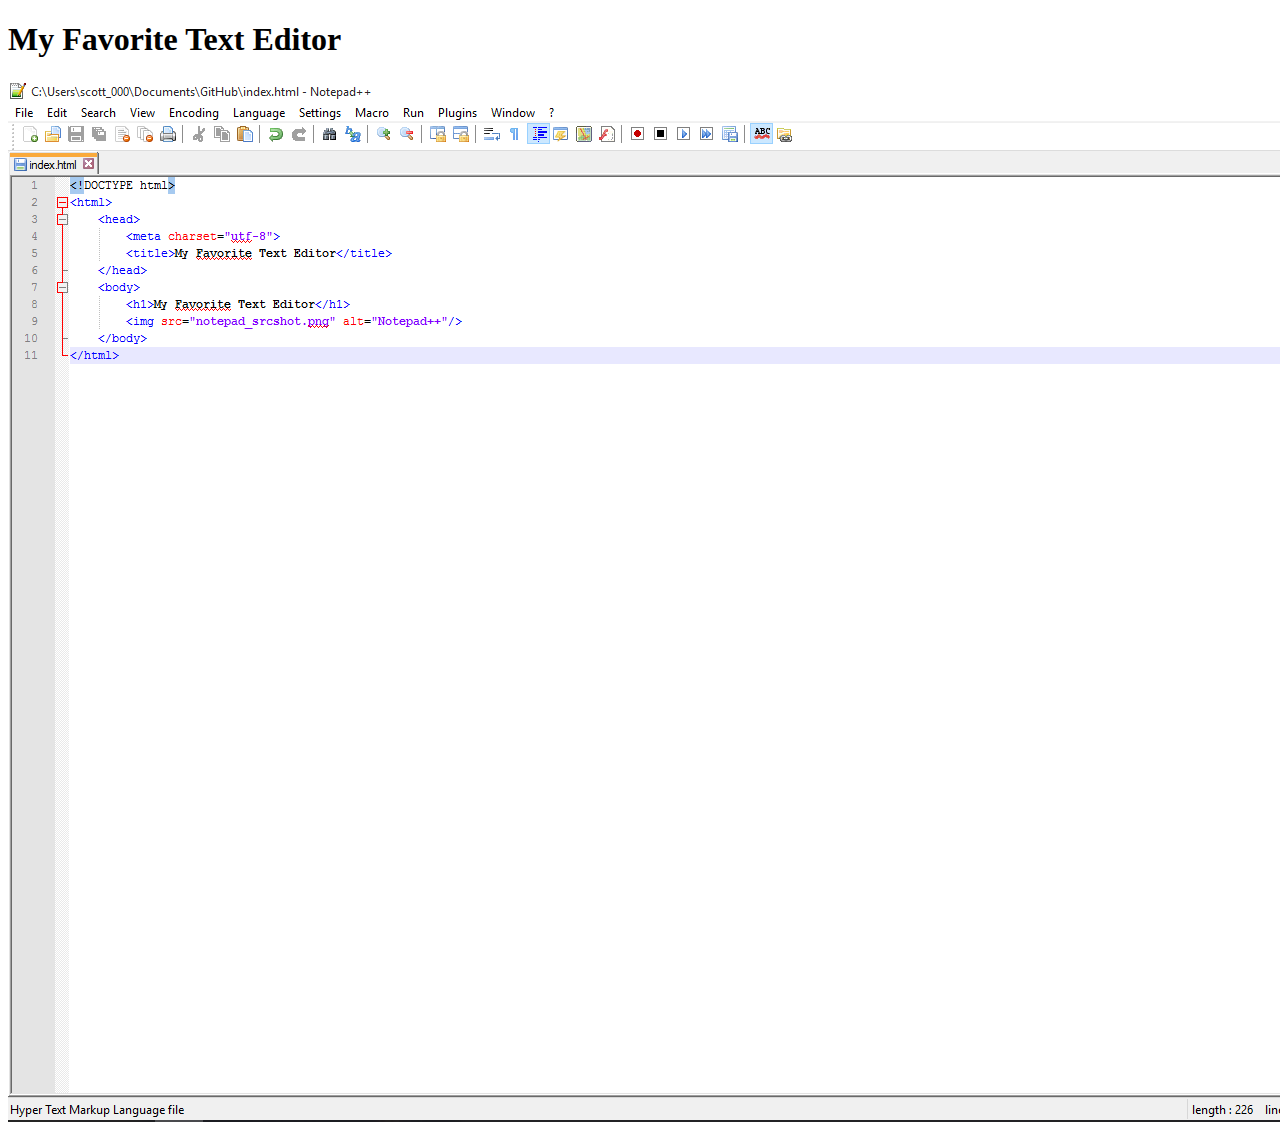
<file: index.html>
<!DOCTYPE html>
<html>
	<head>
		<meta charset="utf-8">
		<title>My Favorite Text Editor</title>
	</head>
	<body>
		<h1>My Favorite Text Editor</h1>
		<img src="notepad_scrshot.PNG" alt="Notepad++"/>
	</body>
</html>
</file>
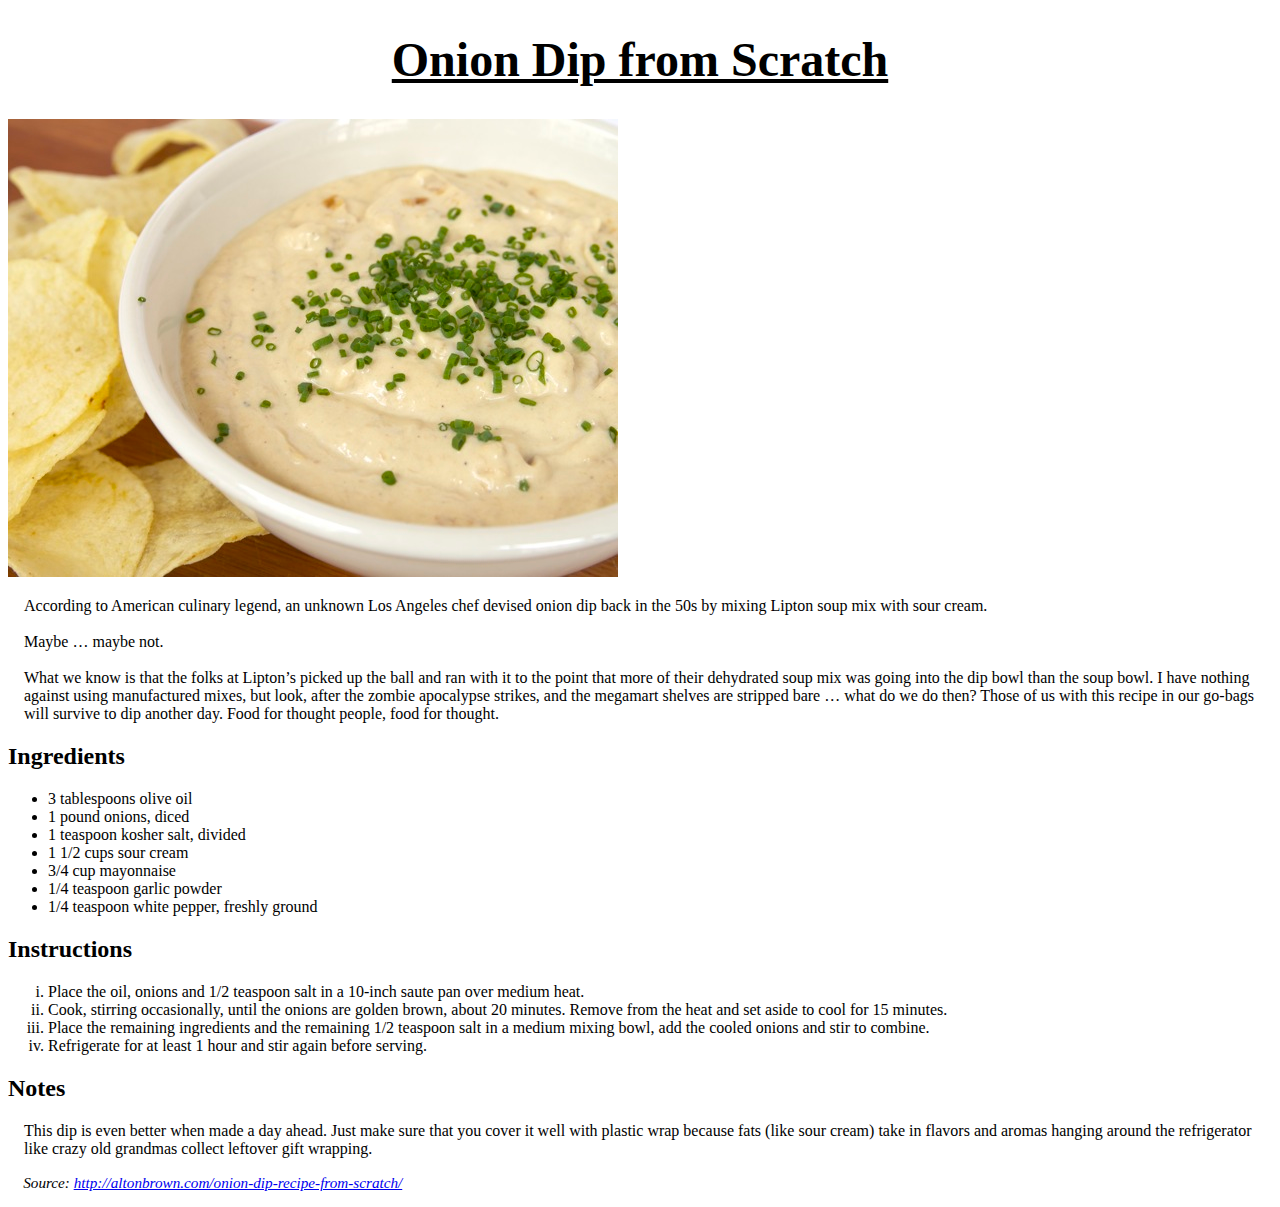
<file: week2/index.html>
<!DOCTYPE html>
<html>
	<head>
		<meta charset="utf-8"/>
		<title>Onion Dip from Scratch</title>
		<link rel="stylesheet" type="text/css" href="recipe.css"/>
	</head>
	<body>
		<div class="container">
			<article class="recipe" id="ab-onion-dip">
				<h1 id="pageTitle">Onion Dip from Scratch</h1>
				<img src="french-onion-dip.jpg" alt="French Onion Dip"/>
				<p>According to American culinary legend, an unknown Los Angeles chef devised onion dip back in the 50s by mixing Lipton soup mix with sour cream. 
				<br><br>Maybe … maybe not.<br><br>What we know is that the folks at Lipton’s picked up the ball and ran with it to the point that more of their dehydrated soup mix 
				was going into the dip bowl than the soup bowl. I have nothing against using manufactured mixes, but look, after the zombie apocalypse strikes, and the 
				megamart shelves are stripped bare … what do we do then? Those of us with this recipe in our go-bags will survive to dip another day. 
				Food for thought people, food for thought.</p>
				<h2>Ingredients</h2>
				<ul>
					<li>3 tablespoons olive oil</li>
					<li>1 pound onions, diced</li>
					<li>1 teaspoon kosher salt, divided</li>
					<li>1 1/2 cups sour cream</li>
					<li>3/4 cup mayonnaise</li>
					<li>1/4 teaspoon garlic powder</li>
					<li>1/4 teaspoon white pepper, freshly ground</li>
				</ul>
				<h2>Instructions</h2>
				<ol type="i">
					<li>Place the oil, onions and 1/2 teaspoon salt in a 10-inch saute pan over medium heat.</li>
					<li>Cook, stirring occasionally, until the onions are golden brown, about 20 minutes. Remove from the heat and set aside to cool for 15 minutes.</li>
					<li>Place the remaining ingredients and the remaining 1/2 teaspoon salt in a medium mixing bowl, add the cooled onions and stir to combine.</li>
					<li>Refrigerate for at least 1 hour and stir again before serving.</li>
				</ol>
				<h2>Notes</h2>
				<p>This dip is even better when made a day ahead. Just make sure that you cover it well with plastic wrap because fats (like sour cream) 
				take in flavors and aromas hanging around the refrigerator like crazy old grandmas collect leftover gift wrapping.</p>
				<p id="refPara">Source: <a href="http://altonbrown.com/onion-dip-recipe-from-scratch/">http://altonbrown.com/onion-dip-recipe-from-scratch/</a></p>
			</article>
		</div>
	</body>
</html>
</file>
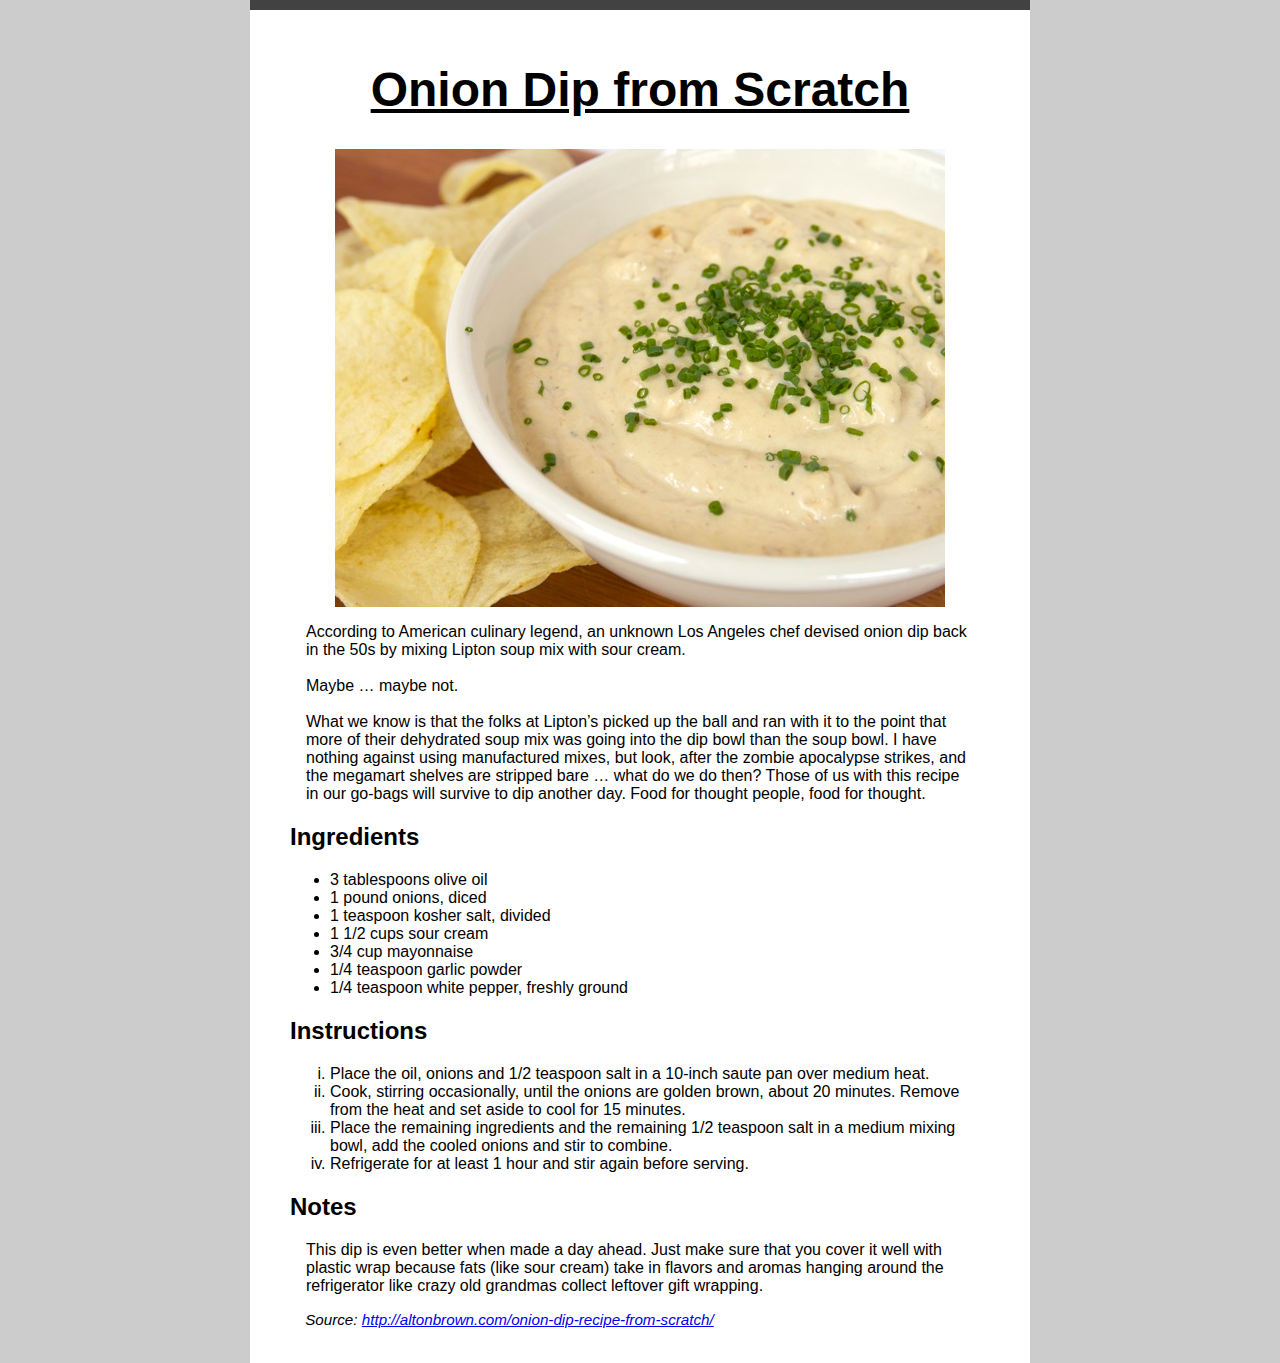
<file: week3/index.html>
<!DOCTYPE html>
<html>
	<head>
		<meta charset="utf-8"/>
		<title>Onion Dip from Scratch</title>
		<link rel="stylesheet" type="text/css" href="week-3-recipe.css"/>
	</head>
	<body>
		<div class="container">
			<article class="recipe" id="ab-onion-dip">
				<h1 id="pageTitle">Onion Dip from Scratch</h1>
				<img src="french-onion-dip.jpg" alt="French Onion Dip"/>
				<p>According to American culinary legend, an unknown Los Angeles chef devised onion dip back in the 50s by mixing Lipton soup mix with sour cream. 
				<br><br>Maybe … maybe not.<br><br>What we know is that the folks at Lipton’s picked up the ball and ran with it to the point that more of their dehydrated soup mix 
				was going into the dip bowl than the soup bowl. I have nothing against using manufactured mixes, but look, after the zombie apocalypse strikes, and the 
				megamart shelves are stripped bare … what do we do then? Those of us with this recipe in our go-bags will survive to dip another day. 
				Food for thought people, food for thought.</p>
				<h2 class="headers2">Ingredients</h2>
				<ul>
					<li class="bulletPoint">3 tablespoons olive oil</li>
					<li class="bulletPoint">1 pound onions, diced</li>
					<li class="bulletPoint">1 teaspoon kosher salt, divided</li>
					<li class="bulletPoint">1 1/2 cups sour cream</li>
					<li class="bulletPoint">3/4 cup mayonnaise</li>
					<li class="bulletPoint">1/4 teaspoon garlic powder</li>
					<li class="bulletPoint">1/4 teaspoon white pepper, freshly ground</li>
				</ul>
				<h2 class="headers2">Instructions</h2>
				<ol type="i">
					<li>Place the oil, onions and 1/2 teaspoon salt in a 10-inch saute pan over medium heat.</li>
					<li>Cook, stirring occasionally, until the onions are golden brown, about 20 minutes. Remove from the heat and set aside to cool for 15 minutes.</li>
					<li>Place the remaining ingredients and the remaining 1/2 teaspoon salt in a medium mixing bowl, add the cooled onions and stir to combine.</li>
					<li>Refrigerate for at least 1 hour and stir again before serving.</li>
				</ol>
				<h2 class="headers2">Notes</h2>
				<p>This dip is even better when made a day ahead. Just make sure that you cover it well with plastic wrap because fats (like sour cream) 
				take in flavors and aromas hanging around the refrigerator like crazy old grandmas collect leftover gift wrapping.</p>
				<p id="refPara">Source: <a href="http://altonbrown.com/onion-dip-recipe-from-scratch/">http://altonbrown.com/onion-dip-recipe-from-scratch/</a></p>
			</article>
		</div>
	</body>
</html>
</file>
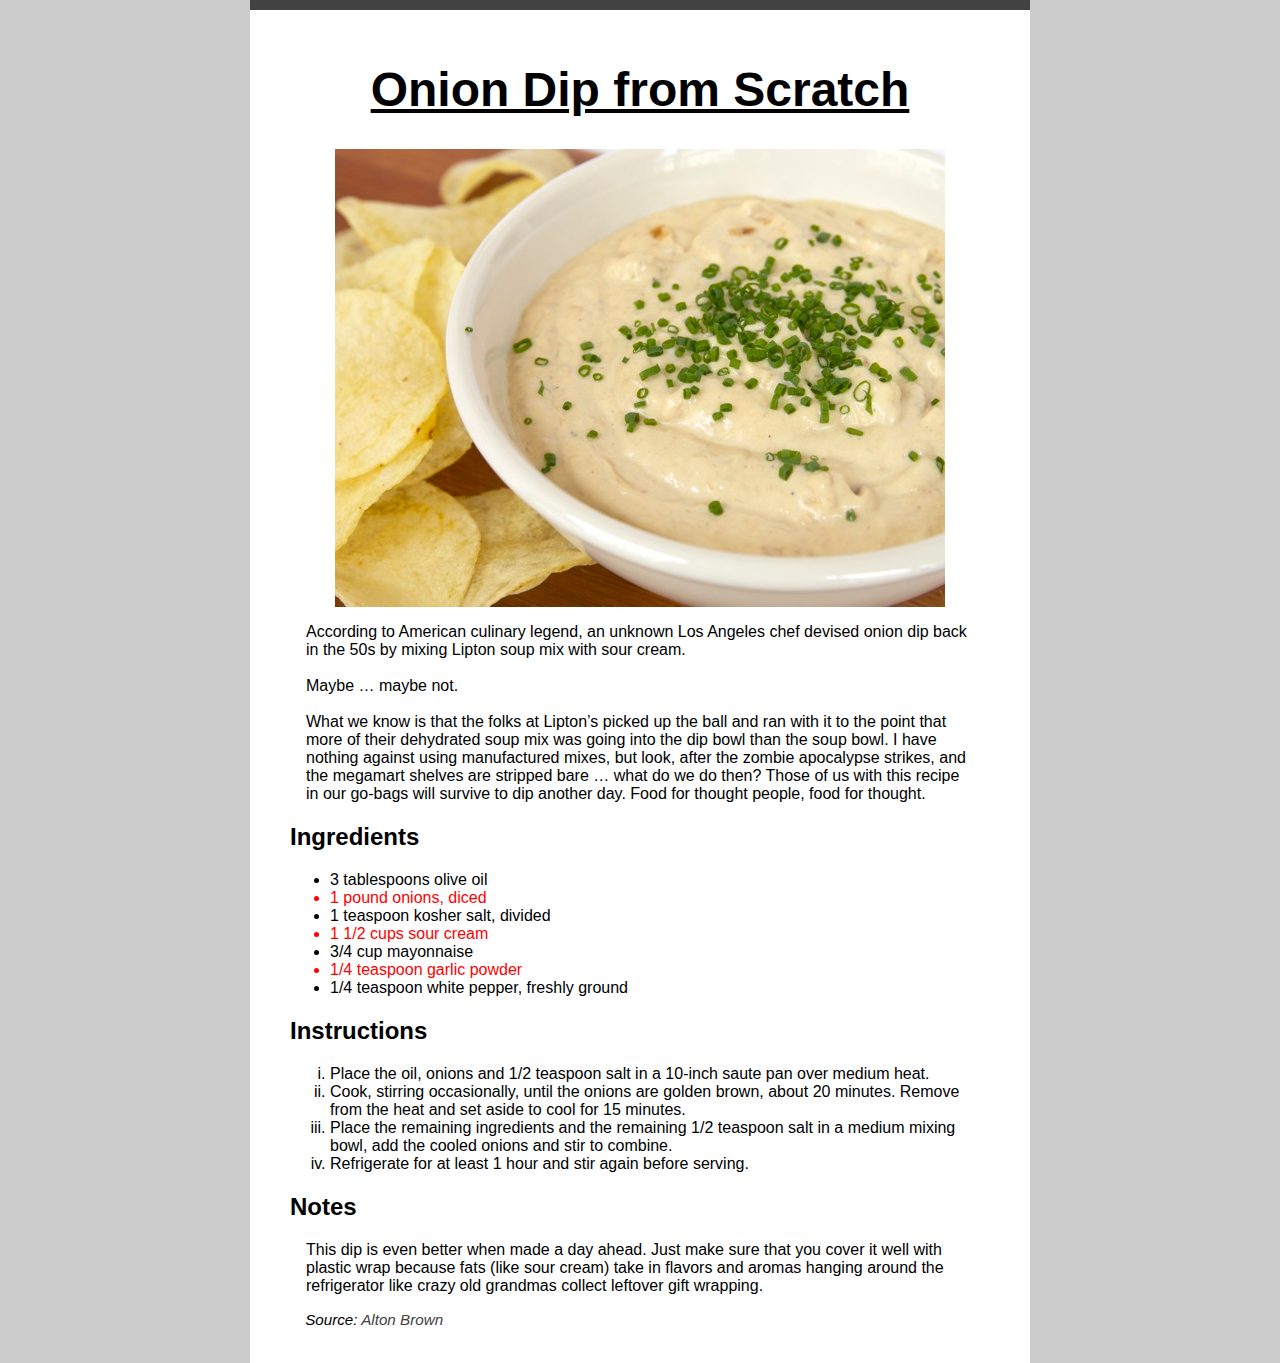
<file: week4/index.html>
<!DOCTYPE html>
<html>
	<head>
		<meta charset="utf-8"/>
		<title>Onion Dip from Scratch</title>
		<link rel="stylesheet" type="text/css" href="week-4-recipe.css"/>
	</head>
	<body>
		<div class="container">
			<article class="recipe" id="ab-onion-dip">
				<h1 id="pageTitle">Onion Dip from Scratch</h1>
				<img src="french-onion-dip.jpg" alt="French Onion Dip"/>
				<p>According to American culinary legend, an unknown Los Angeles chef devised onion dip back in the 50s by mixing Lipton soup mix with sour cream. 
				<br><br>Maybe … maybe not.<br><br>What we know is that the folks at Lipton’s picked up the ball and ran with it to the point that more of their dehydrated soup mix 
				was going into the dip bowl than the soup bowl. I have nothing against using manufactured mixes, but look, after the zombie apocalypse strikes, and the 
				megamart shelves are stripped bare … what do we do then? Those of us with this recipe in our go-bags will survive to dip another day. 
				Food for thought people, food for thought.</p>
				<h2>Ingredients</h2>
				<ul>
					<li>3 tablespoons olive oil</li>
					<li>1 pound onions, diced</li>
					<li>1 teaspoon kosher salt, divided</li>
					<li>1 1/2 cups sour cream</li>
					<li>3/4 cup mayonnaise</li>
					<li>1/4 teaspoon garlic powder</li>
					<li>1/4 teaspoon white pepper, freshly ground</li>
				</ul>
				<h2>Instructions</h2>
				<ol type="i">
					<li>Place the oil, onions and 1/2 teaspoon salt in a 10-inch saute pan over medium heat.</li>
					<li>Cook, stirring occasionally, until the onions are golden brown, about 20 minutes. Remove from the heat and set aside to cool for 15 minutes.</li>
					<li>Place the remaining ingredients and the remaining 1/2 teaspoon salt in a medium mixing bowl, add the cooled onions and stir to combine.</li>
					<li>Refrigerate for at least 1 hour and stir again before serving.</li>
				</ol>
				<h2>Notes</h2>
				<p>This dip is even better when made a day ahead. Just make sure that you cover it well with plastic wrap because fats (like sour cream) 
				take in flavors and aromas hanging around the refrigerator like crazy old grandmas collect leftover gift wrapping.</p>
				<p id="refPara">Source: <a href="http://altonbrown.com/onion-dip-recipe-from-scratch/">Alton Brown</a></p>
			</article>
		</div>
	</body>
</html>
</file>
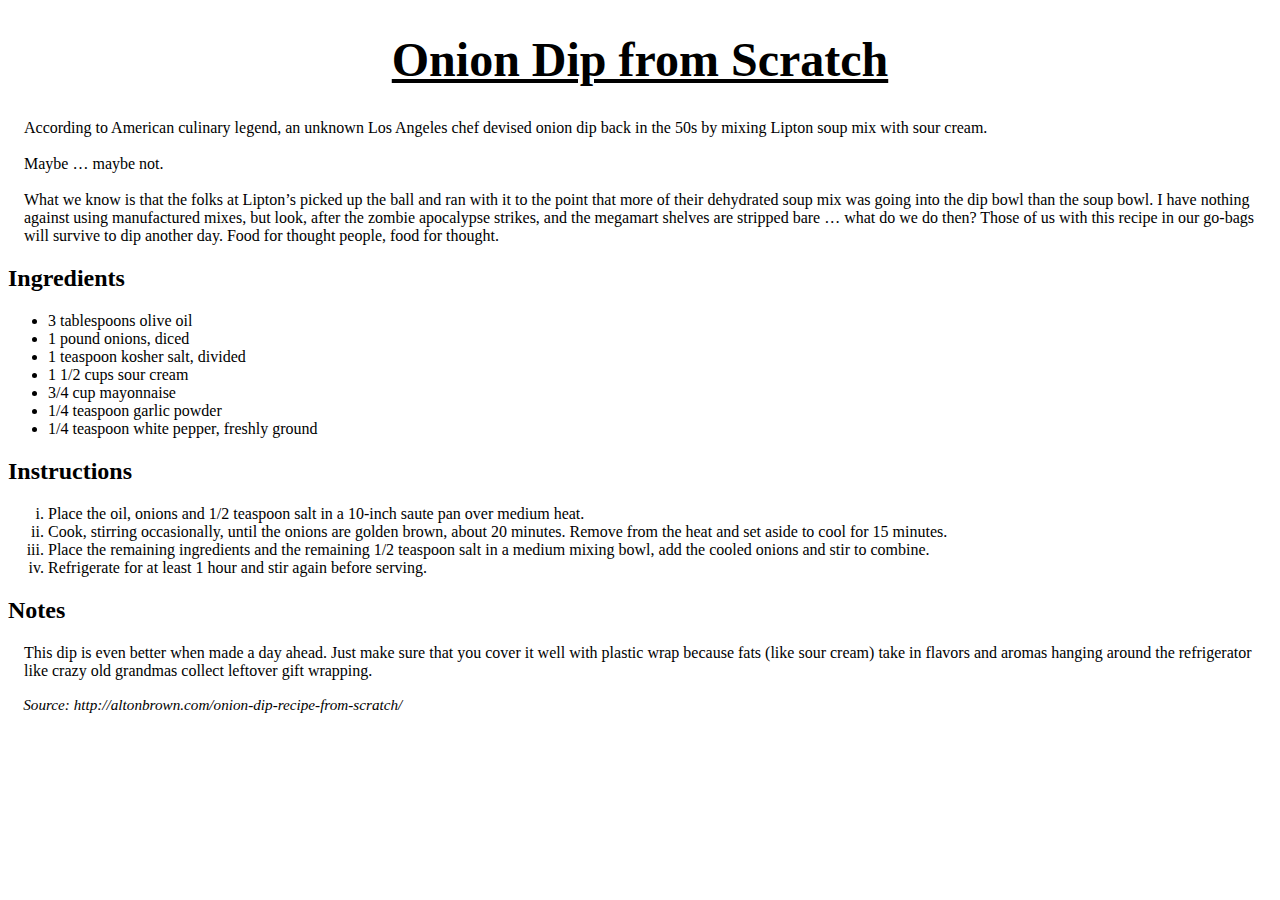
<file: week2/recipe.html>
<!DOCTYPE html>
<html>
	<head>
		<meta charset="utf-8"/>
		<title>Onion Dip from Scratch</title>
		<link rel="stylesheet" type="text/css" href="recipe.css"/>
	</head>
	<body>
		<h1 id="pageTitle">Onion Dip from Scratch</h1>
		<p>According to American culinary legend, an unknown Los Angeles chef devised onion dip back in the 50s by mixing Lipton soup mix with sour cream. 
		<br><br>Maybe … maybe not.<br><br>What we know is that the folks at Lipton’s picked up the ball and ran with it to the point that more of their dehydrated soup mix 
		was going into the dip bowl than the soup bowl. I have nothing against using manufactured mixes, but look, after the zombie apocalypse strikes, and the 
		megamart shelves are stripped bare … what do we do then? Those of us with this recipe in our go-bags will survive to dip another day. 
		Food for thought people, food for thought.</p>
		<h2>Ingredients</h2>
		<ul>
			<li>3 tablespoons olive oil</li>
			<li>1 pound onions, diced</li>
			<li>1 teaspoon kosher salt, divided</li>
			<li>1 1/2 cups sour cream</li>
			<li>3/4 cup mayonnaise</li>
			<li>1/4 teaspoon garlic powder</li>
			<li>1/4 teaspoon white pepper, freshly ground</li>
		</ul>
		<h2>Instructions</h2>
		<ol type="i">
			<li>Place the oil, onions and 1/2 teaspoon salt in a 10-inch saute pan over medium heat.</li>
			<li>Cook, stirring occasionally, until the onions are golden brown, about 20 minutes. Remove from the heat and set aside to cool for 15 minutes.</li>
			<li>Place the remaining ingredients and the remaining 1/2 teaspoon salt in a medium mixing bowl, add the cooled onions and stir to combine.</li>
			<li>Refrigerate for at least 1 hour and stir again before serving.</li>
		</ol>
		<h2>Notes</h2>
		<p>This dip is even better when made a day ahead. Just make sure that you cover it well with plastic wrap because fats (like sour cream) 
		take in flavors and aromas hanging around the refrigerator like crazy old grandmas collect leftover gift wrapping.</p>
		<p id="refPara">Source: http://altonbrown.com/onion-dip-recipe-from-scratch/</p>
	</body>
</html>
</file>
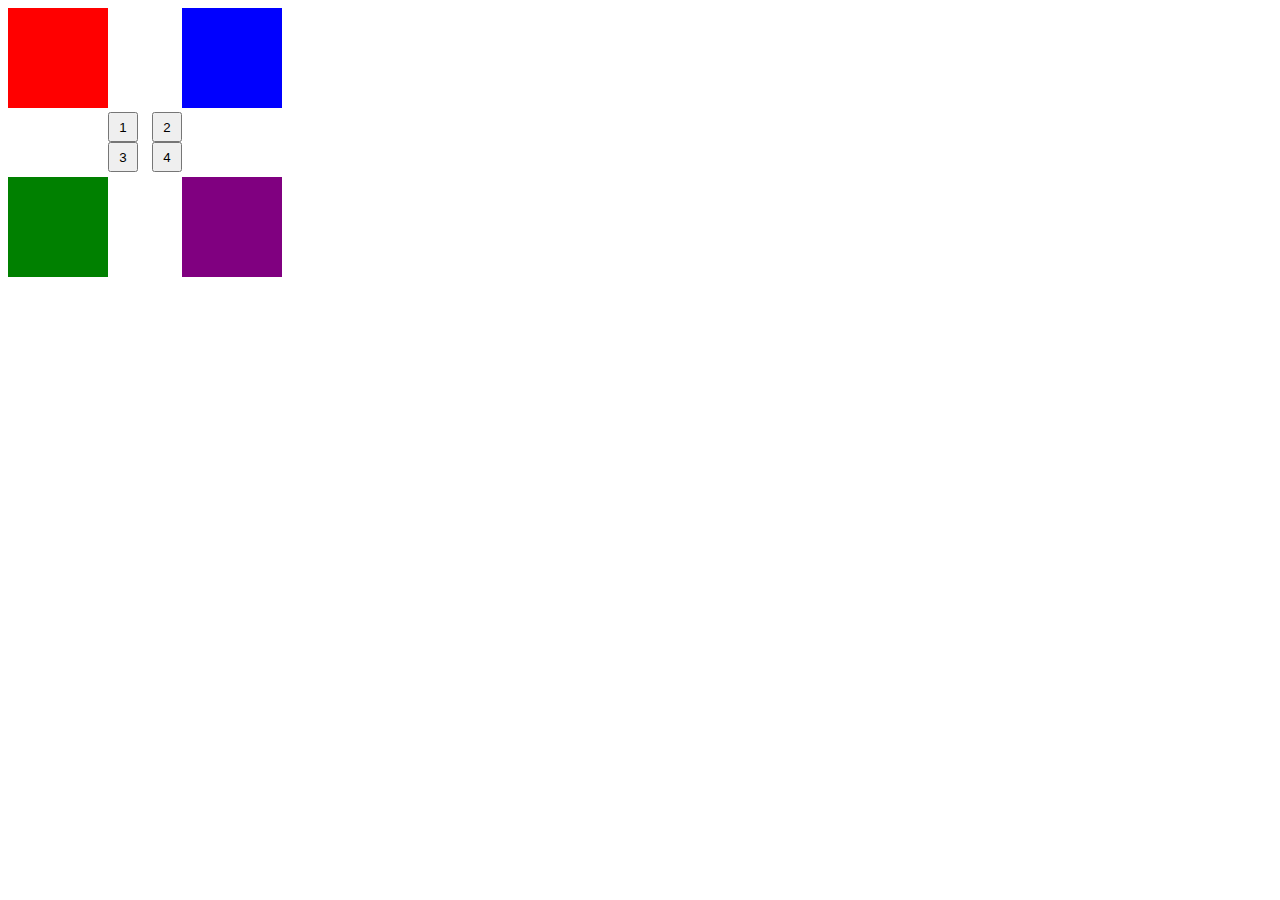
<file: week6/badExampleMapping.html>
<!DOCTYPE html>
<html>
	<head>
		<meta charset="utf-8"/>
		<title>Bad Mapping Example</title>
		<script src="https://ajax.googleapis.com/ajax/libs/jquery/1.11.3/jquery.min.js"></script>
		<script type="text/javascript" src="exampleMappingBad.js"></script>
		<link rel="stylesheet" type="text/css" href="exampleMapping.css"/>
	</head>
	<body>
		<div class="div" id="div1"></div>
		<div class="div" id="div2"></div>
		<br>
		<button class="button" id="button1">1</button>
		<button class="button" id="button2">2</button>
		<br>
		<button class="button" id="button3">3</button>
		<button class="button" id="button4">4</button>
		<br>
		<div class="div" id="div3"></div>
		<div class="div" id="div4"></div>
	</body>
</html>
</file>
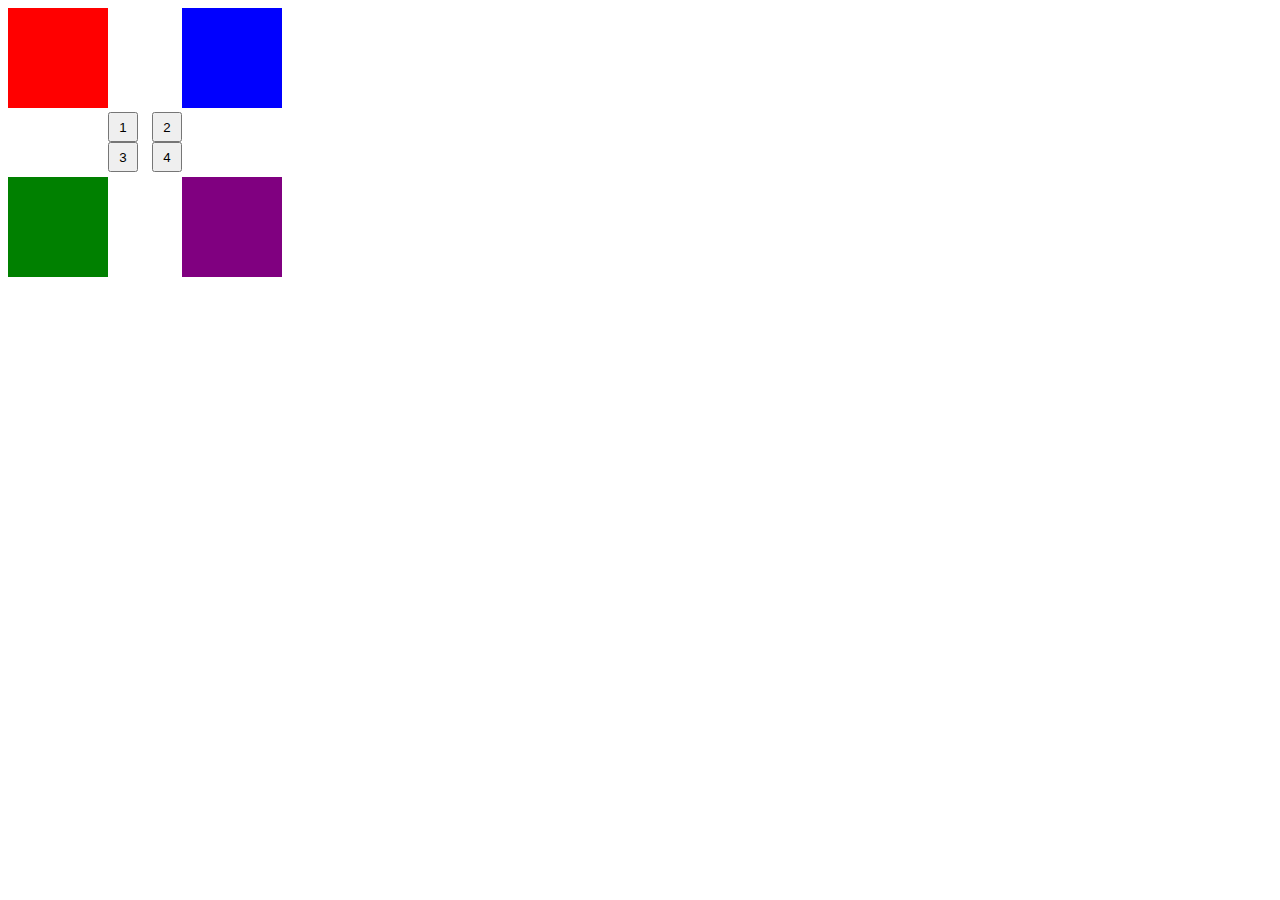
<file: week6/goodExampleMapping.html>
<!DOCTYPE html>
<html>
	<head>
		<meta charset="utf-8"/>
		<title>Good Mapping Example</title>
		<script src="https://ajax.googleapis.com/ajax/libs/jquery/1.11.3/jquery.min.js"></script>
		<script type="text/javascript" src="exampleMappingGood.js"></script>
		<link rel="stylesheet" type="text/css" href="exampleMapping.css"/>
	</head>
	<body>
		<div class="div" id="div1"></div>
		<div class="div" id="div2"></div>
		<br>
		<button class="button" id="button1">1</button>
		<button class="button" id="button2">2</button>
		<br>
		<button class="button" id="button3">3</button>
		<button class="button" id="button4">4</button>
		<br>
		<div class="div" id="div3"></div>
		<div class="div" id="div4"></div>
	</body>
</html>
</file>
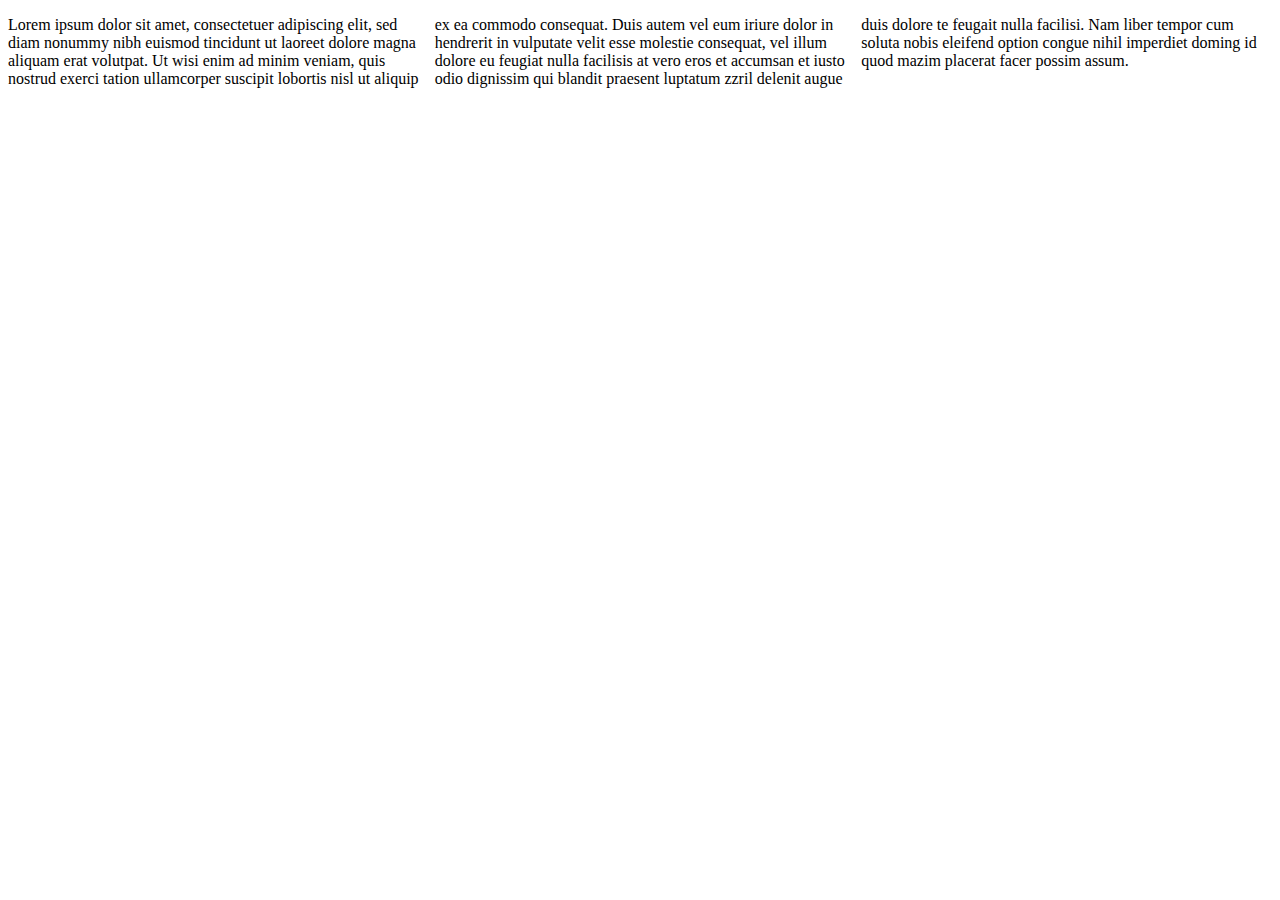
<file: week8/mediaquery.html>
<!DOCTYPE html>
<html>
	<head>
		<meta charset="utf-8"/>
		<title>Media Query example</title>
		<link rel="stylesheet" type="text/css" href="mediaquery.css"/>
	</head>
	<body>
		<p id="threecol">Lorem ipsum dolor sit amet, consectetuer adipiscing elit, sed diam nonummy nibh euismod tincidunt 
		ut laoreet dolore magna aliquam erat volutpat. Ut wisi enim ad minim veniam, quis nostrud exerci 
		tation ullamcorper suscipit lobortis nisl ut aliquip ex ea commodo consequat. Duis autem vel eum 
		iriure dolor in hendrerit in vulputate velit esse molestie consequat, vel illum dolore eu feugiat 
		nulla facilisis at vero eros et accumsan et iusto odio dignissim qui blandit praesent luptatum zzril 
		delenit augue duis dolore te feugait nulla facilisi. Nam liber tempor cum soluta nobis eleifend 
		option congue nihil imperdiet doming id quod mazim placerat facer possim assum.</p>
	</body>
</html>
</file>
<file: week2/recipe.css>
#pageTitle {
	text-align: center;
	font-size: 3em;
	text-decoration: underline;
}

#refPara {
	font-style: italic;
	font-size: .95em;
}

p {
	margin-left: 1em;
	margin-right: 1em;
}
</file>
<file: week3/week-3-recipe.css>
#pageTitle {
	text-align: center;
	font-size: 3em;
	text-decoration: underline;
}

#refPara {
	font-style: italic;
	font-size: .95em;
}

p {
	margin-left: 1em;
	margin-right: 1em;
}

img {
	display: block;
	margin-left: auto;
	margin-right: auto;
}

body {
	font-family: "Helvetica";
	margin: 0 auto;
	width: 960px;
	background: #ccc;
	/*background-color: #F0EAD6;*/
}

article {
	margin: 0 auto;
	width: 700px;
	padding-top: 150px;
	background: #fff url(alton-brown-onion-dip.jpg) no-repeat top center;
	border-top: 10px solid #424242;
}
	
.recipe {
	padding: 20px 40px;
	background: #fff;
}
</file>
<file: week4/week-4-recipe.css>
#pageTitle {
	text-align: center;
	font-size: 3em;
	text-decoration: underline;
}

#refPara {
	font-style: italic;
	font-size: .95em;
	display: block;
	width: 150px;
}

p {
	margin-left: 1em;
	margin-right: 1em;
}

img {
	display: block;
	margin-left: auto;
	margin-right: auto;
}

body {
	font-family: "Helvetica";
	margin: 0 auto;
	width: 960px;
	background: #ccc;
	/*background-color: #F0EAD6;*/
}

article {
	margin: 0 auto;
	width: 700px;
	padding-top: 150px;
	background: #fff url(alton-brown-onion-dip.jpg) no-repeat top center;
	border-top: 10px solid #424242;
}
	
.recipe {
	padding: 20px 40px;
	background: #fff;
}

a:link, a:visited {
	color: #424242;
	text-decoration: none;
}

#refPara:hover {
	background: yellow;
	font-size: 1.4em;
	width: 220px;
}

ul li:nth-child(even){
	color:red;
}
</file>
<file: week6/exampleMapping.css>
.div {
	width: 100px;
	height: 100px;
	display: inline-block;
}

#div1 {

}

#div2 {
	margin-left: 70px;
}

#div3 {
	margin-top: 5px;
}

#div4 {
	margin-left: 70px;
	margin-top: 5px;
}

.button {
	width:30px;
	height:30px;
}

#button1{
	margin-left:100px;
}

#button2 {
	margin-left:10px;
}

#button3 {
	margin-left:100px;
}

#button4 {
	margin-left:10px;
}
</file>
<file: week8/mediaquery.css>
#threecol {
    -webkit-column-count: 3;
    -moz-column-count: 3;
    column-count: 3;
}

@media screen and (max-width: 1200px) {
	#threecol {
    -webkit-column-count: 2; 
    -moz-column-count: 2; 
    column-count: 2;
	}
}

@media screen and (max-width: 800px) {
	#threecol {
    -webkit-column-count: 1;
    -moz-column-count: 1;
    column-count: 1;
	}
}
</file>
